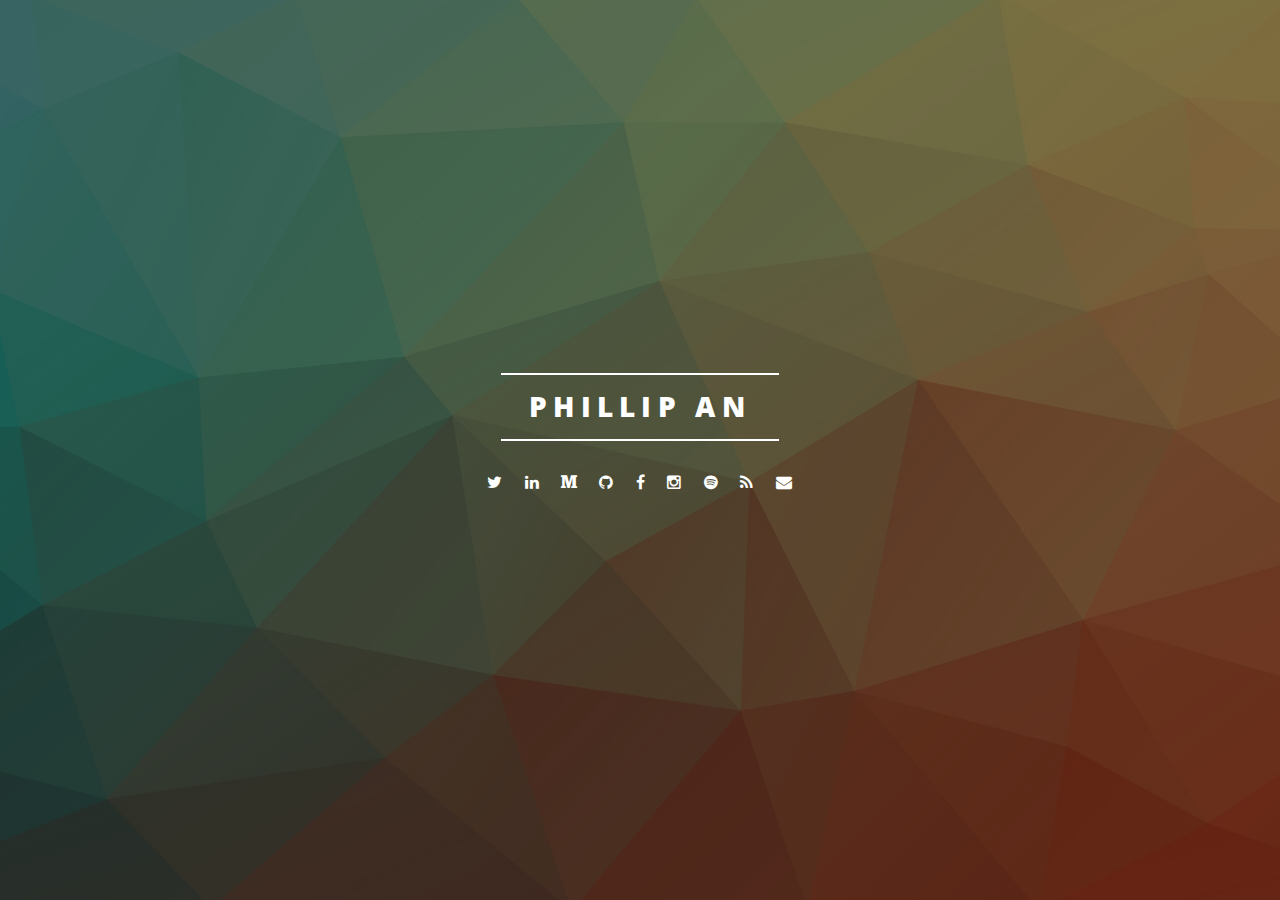
<file: index.html>
<!DOCTYPE HTML>
<html>
	<head>
		<!-- Global site tag (gtag.js) - Google Analytics -->
		<script async src="https://www.googletagmanager.com/gtag/js?id=UA-111283103-1"></script>
		<script>
		  window.dataLayer = window.dataLayer || [];
		  function gtag(){dataLayer.push(arguments);}
		  gtag('js', new Date());

		  gtag('config', 'UA-111283103-1');
		</script>
		<link rel="apple-touch-icon" sizes="180x180" href="/favicons/apple-touch-icon.png">
		<link rel="icon" type="image/png" sizes="32x32" href="/favicons/favicon-32x32.png">
		<link rel="icon" type="image/png" sizes="16x16" href="/favicons/favicon-16x16.png">
		<link rel="manifest" href="/favicons/manifest.json">
		<link rel="mask-icon" href="/favicons/safari-pinned-tab.svg" color="#5bbad5">
		<meta name="theme-color" content="#ffffff">
		<title>Phillip An</title>
		<meta charset="utf-8" />
		<meta name="viewport" content="width=device-width, initial-scale=1" />
		<!--[if lte IE 8]><script src="assets/js/ie/html5shiv.js"></script><![endif]-->
		<link rel="stylesheet" href="assets/css/main.css" />
		<!--[if lte IE 8]><link rel="stylesheet" href="assets/css/ie8.css" /><![endif]-->
		<!--[if lte IE 9]><link rel="stylesheet" href="assets/css/ie9.css" /><![endif]-->
	</head>
	<body class="landing">
		
		<!-- Page Wrapper -->
			<div id="page-wrapper">

				<!-- Header -->
					<header id="header" class="alt">
						<h1><a href="index.html"> Phillip An </a></h1>
					</header>

				<!-- Banner -->
						<section id="banner">
						<div class="inner">
							<h2>Phillip An</h2>
							<ul class="icons">
							<li><a href="https://twitter.com/phillipan2" target="_blank" class="icon fa-twitter"><span class="label">Twitter</span></a></li>
							<li><a href="https://www.linkedin.com/in/phillipan/" target="_blank" class="icon fa-linkedin"><span class="label">LinkedIn</span></a></li>
							<li><a href="https://medium.com/@phillipan" target="_blank" class="icon fa-medium"><span class="label">Medium</span></a></li>
							<li><a href="https://github.com/gan14" target="_blank" class="icon fa-github"><span class="label">Github</span></a></li>
							<li><a href="https://www.facebook.com/an.phillip" target="_blank" class="icon fa-facebook"><span class="label">Facebook</span></a></li>
							<li><a href="https://www.instagram.com/phillipan123/" target="_blank" class="icon fa-instagram"><span class="label">Instagram</span></a></li>
							<li><a href="https://open.spotify.com/user/129891189" target="_blank" class="icon fa-spotify"><span class="label">Spotify</span></a></li>
							<li><a href="https://medium.com/@phillipan" target="_blank" class="icon fa-rss"><span class="label">Blog</span></a></li>
							<li><a href="mailto:phillip@caltech.edu" target="_blank" class="icon fa-envelope"><span class="label">Email</span></a></li>
						</ul>
						</div>
						</section>

				<!-- Footer -->
					<!-- <footer id="footer">
						<ul class="copyright">
							<li>&copy; Phillip An 2016</li>
						</ul>
					</footer> -->
			

		<!-- Scripts -->
			<script src="assets/js/jquery.min.js"></script>
			<script src="assets/js/jquery.scrollex.min.js"></script>
			<script src="assets/js/jquery.scrolly.min.js"></script>
			<script src="assets/js/skel.min.js"></script>
			<script src="assets/js/util.js"></script>
			<!--[if lte IE 8]><script src="assets/js/ie/respond.min.js"></script><![endif]-->
			<script src="assets/js/main.js"></script>
			<script src="particles.js"></script>
			<script src="assets/js/app.js"></script>
			<script src="assets/js/lib/stats.js"></script>

	</body>
</html>
</file>
<file: assets/css/ie8.css>
/*
	Spectral by HTML5 UP
	html5up.net | @n33co
	Free for personal and commercial use under the CCA 3.0 license (html5up.net/license)
*/

/* Icon */

	.icon.major {
		border: none;
	}

		.icon.major:before {
			font-size: 3em;
		}

/* Form */

	label {
		color: #2E3842;
	}

	input[type="text"],
	input[type="password"],
	input[type="email"],
	select,
	textarea {
		border: solid 1px #dfdfdf;
	}

/* Button */

	input[type="submit"],
	input[type="reset"],
	input[type="button"],
	button,
	.button {
		border: solid 2px #dfdfdf;
	}

		input[type="submit"].special,
		input[type="reset"].special,
		input[type="button"].special,
		button.special,
		.button.special {
			border: 0 !important;
		}

/* Page Wrapper + Menu */

	#menu {
		display: none;
	}

	body.is-menu-visible #menu {
		display: block;
	}

/* Header */

	#header nav > ul > li > a.menuToggle:after {
		display: none;
	}

/* Banner + Wrapper (style4) */

	#banner,
	.wrapper.style4 {
		-ms-behavior: url("assets/js/ie/backgroundsize.min.htc");
	}

		#banner:before,
		.wrapper.style4:before {
			display: none;
		}

/* Banner */

	#banner .more {
		height: 4em;
	}

		#banner .more:after {
			display: none;
		}

/* Main */

	#main > header {
		-ms-behavior: url("assets/js/ie/backgroundsize.min.htc");
	}

		#main > header:before {
			display: none;
		}
</file>
<file: assets/css/ie9.css>
/*
	Spectral by HTML5 UP
	html5up.net | @n33co
	Free for personal and commercial use under the CCA 3.0 license (html5up.net/license)
*/

/* Spotlight */

	.spotlight {
		display: block;
	}

		.spotlight .image {
			display: inline-block;
			vertical-align: top;
		}

		.spotlight .content {
			padding: 4em 4em 2em 4em ;
			display: inline-block;
		}

		.spotlight:after {
			clear: both;
			content: '';
			display: block;
		}

/* Features */

	.features {
		display: block;
	}

		.features li {
			float: left;
		}

		.features:after {
			content: '';
			display: block;
			clear: both;
		}

/* Banner + Wrapper (style4) */

	#banner,
	.wrapper.style4 {
		background-image: url("../../images/banner.jpg");
		background-position: center center;
		background-repeat: no-repeat;
		background-size: cover;
		position: relative;
	}

		#banner:before,
		.wrapper.style4:before {
			background: #000000;
			content: '';
			height: 100%;
			left: 0;
			opacity: 0.5;
			position: absolute;
			top: 0;
			width: 100%;
		}

		#banner .inner,
		.wrapper.style4 .inner {
			position: relative;
			z-index: 1;
		}

/* Banner */

	#banner {
		padding: 14em 0 12em 0 ;
		height: auto;
	}

		#banner:after {
			display: none;
		}

/* CTA */

	#cta .inner header {
		float: left;
	}

	#cta .inner .actions {
		float: left;
	}

	#cta .inner:after {
		clear: both;
		content: '';
		display: block;
	}

/* Main */

	#main > header {
		background-image: url("../../images/banner.jpg");
		background-position: center center;
		background-repeat: no-repeat;
		background-size: cover;
		position: relative;
	}

		#main > header:before {
			background: #000000;
			content: '';
			height: 100%;
			left: 0;
			opacity: 0.5;
			position: absolute;
			top: 0;
			width: 100%;
		}

		#main > header > * {
			position: relative;
			z-index: 1;
		}
</file>
<file: assets/css/main.css>
@import url(font-awesome.min.css);
@import url("http://fonts.googleapis.com/css?family=Open+Sans:400,400italic,600,600italic,800,800italic");

/*
	Spectral by HTML5 UP
	html5up.net | @n33co
	Free for personal and commercial use under the CCA 3.0 license (html5up.net/license)
*/

/* Reset */

	html, body, div, span, applet, object, iframe, h1, h2, h3, h4, h5, h6, p, blockquote, pre, a, abbr, acronym, address, big, cite, code, del, dfn, em, img, ins, kbd, q, s, samp, small, strike, strong, sub, sup, tt, var, b, u, i, center, dl, dt, dd, ol, ul, li, fieldset, form, label, legend, table, caption, tbody, tfoot, thead, tr, th, td, article, aside, canvas, details, embed, figure, figcaption, footer, header, hgroup, menu, nav, output, ruby, section, summary, time, mark, audio, video {
		margin: 0;
		padding: 0;
		border: 0;
		font-size: 100%;
		font: inherit;
		vertical-align: baseline;
	}

	article, aside, details, figcaption, figure, footer, header, hgroup, menu, nav, section {
		display: block;
	}

	body {
		line-height: 1;
	}

	ol, ul {
		list-style: none;
	}

	blockquote, q {
		quotes: none;
	}

	blockquote:before, blockquote:after, q:before, q:after {
		content: '';
		content: none;
	}

	table {
		border-collapse: collapse;
		border-spacing: 0;
	}

	body {
		-webkit-text-size-adjust: none;
	}

/* Box Model */

	*, *:before, *:after {
		-moz-box-sizing: border-box;
		-webkit-box-sizing: border-box;
		box-sizing: border-box;
	}

/* Grid */

	.row {
		border-bottom: solid 1px transparent;
		-moz-box-sizing: border-box;
		-webkit-box-sizing: border-box;
		box-sizing: border-box;
	}

	.row > * {
		float: left;
		-moz-box-sizing: border-box;
		-webkit-box-sizing: border-box;
		box-sizing: border-box;
	}

	.row:after, .row:before {
		content: '';
		display: block;
		clear: both;
		height: 0;
	}

	.row.uniform > * > :first-child {
		margin-top: 0;
	}

	.row.uniform > * > :last-child {
		margin-bottom: 0;
	}

	.row.\30 \25 > * {
		padding: 0 0 0 0em;
	}

	.row.\30 \25 {
		margin: 0 0 -1px 0em;
	}

	.row.uniform.\30 \25 > * {
		padding: 0em 0 0 0em;
	}

	.row.uniform.\30 \25 {
		margin: 0em 0 -1px 0em;
	}

	.row > * {
		padding: 0 0 0 1.5em;
	}

	.row {
		margin: 0 0 -1px -1.5em;
	}

	.row.uniform > * {
		padding: 1.5em 0 0 1.5em;
	}

	.row.uniform {
		margin: -1.5em 0 -1px -1.5em;
	}

	.row.\32 00\25 > * {
		padding: 0 0 0 3em;
	}

	.row.\32 00\25 {
		margin: 0 0 -1px -3em;
	}

	.row.uniform.\32 00\25 > * {
		padding: 3em 0 0 3em;
	}

	.row.uniform.\32 00\25 {
		margin: -3em 0 -1px -3em;
	}

	.row.\31 50\25 > * {
		padding: 0 0 0 2.25em;
	}

	.row.\31 50\25 {
		margin: 0 0 -1px -2.25em;
	}

	.row.uniform.\31 50\25 > * {
		padding: 2.25em 0 0 2.25em;
	}

	.row.uniform.\31 50\25 {
		margin: -2.25em 0 -1px -2.25em;
	}

	.row.\35 0\25 > * {
		padding: 0 0 0 0.75em;
	}

	.row.\35 0\25 {
		margin: 0 0 -1px -0.75em;
	}

	.row.uniform.\35 0\25 > * {
		padding: 0.75em 0 0 0.75em;
	}

	.row.uniform.\35 0\25 {
		margin: -0.75em 0 -1px -0.75em;
	}

	.row.\32 5\25 > * {
		padding: 0 0 0 0.375em;
	}

	.row.\32 5\25 {
		margin: 0 0 -1px -0.375em;
	}

	.row.uniform.\32 5\25 > * {
		padding: 0.375em 0 0 0.375em;
	}

	.row.uniform.\32 5\25 {
		margin: -0.375em 0 -1px -0.375em;
	}

	.\31 2u, .\31 2u\24 {
		width: 100%;
		clear: none;
		margin-left: 0;
	}

	.\31 1u, .\31 1u\24 {
		width: 91.6666666667%;
		clear: none;
		margin-left: 0;
	}

	.\31 0u, .\31 0u\24 {
		width: 83.3333333333%;
		clear: none;
		margin-left: 0;
	}

	.\39 u, .\39 u\24 {
		width: 75%;
		clear: none;
		margin-left: 0;
	}

	.\38 u, .\38 u\24 {
		width: 66.6666666667%;
		clear: none;
		margin-left: 0;
	}

	.\37 u, .\37 u\24 {
		width: 58.3333333333%;
		clear: none;
		margin-left: 0;
	}

	.\36 u, .\36 u\24 {
		width: 50%;
		clear: none;
		margin-left: 0;
	}

	.\35 u, .\35 u\24 {
		width: 41.6666666667%;
		clear: none;
		margin-left: 0;
	}

	.\34 u, .\34 u\24 {
		width: 33.3333333333%;
		clear: none;
		margin-left: 0;
	}

	.\33 u, .\33 u\24 {
		width: 25%;
		clear: none;
		margin-left: 0;
	}

	.\32 u, .\32 u\24 {
		width: 16.6666666667%;
		clear: none;
		margin-left: 0;
	}

	.\31 u, .\31 u\24 {
		width: 8.3333333333%;
		clear: none;
		margin-left: 0;
	}

	.\31 2u\24 + *,
	.\31 1u\24 + *,
	.\31 0u\24 + *,
	.\39 u\24 + *,
	.\38 u\24 + *,
	.\37 u\24 + *,
	.\36 u\24 + *,
	.\35 u\24 + *,
	.\34 u\24 + *,
	.\33 u\24 + *,
	.\32 u\24 + *,
	.\31 u\24 + * {
		clear: left;
	}

	.\-11u {
		margin-left: 91.66667%;
	}

	.\-10u {
		margin-left: 83.33333%;
	}

	.\-9u {
		margin-left: 75%;
	}

	.\-8u {
		margin-left: 66.66667%;
	}

	.\-7u {
		margin-left: 58.33333%;
	}

	.\-6u {
		margin-left: 50%;
	}

	.\-5u {
		margin-left: 41.66667%;
	}

	.\-4u {
		margin-left: 33.33333%;
	}

	.\-3u {
		margin-left: 25%;
	}

	.\-2u {
		margin-left: 16.66667%;
	}

	.\-1u {
		margin-left: 8.33333%;
	}

	@media screen and (max-width: 1680px) {

		.row > * {
			padding: 0 0 0 1.5em;
		}

		.row {
			margin: 0 0 -1px -1.5em;
		}

		.row.uniform > * {
			padding: 1.5em 0 0 1.5em;
		}

		.row.uniform {
			margin: -1.5em 0 -1px -1.5em;
		}

		.row.\32 00\25 > * {
			padding: 0 0 0 3em;
		}

		.row.\32 00\25 {
			margin: 0 0 -1px -3em;
		}

		.row.uniform.\32 00\25 > * {
			padding: 3em 0 0 3em;
		}

		.row.uniform.\32 00\25 {
			margin: -3em 0 -1px -3em;
		}

		.row.\31 50\25 > * {
			padding: 0 0 0 2.25em;
		}

		.row.\31 50\25 {
			margin: 0 0 -1px -2.25em;
		}

		.row.uniform.\31 50\25 > * {
			padding: 2.25em 0 0 2.25em;
		}

		.row.uniform.\31 50\25 {
			margin: -2.25em 0 -1px -2.25em;
		}

		.row.\35 0\25 > * {
			padding: 0 0 0 0.75em;
		}

		.row.\35 0\25 {
			margin: 0 0 -1px -0.75em;
		}

		.row.uniform.\35 0\25 > * {
			padding: 0.75em 0 0 0.75em;
		}

		.row.uniform.\35 0\25 {
			margin: -0.75em 0 -1px -0.75em;
		}

		.row.\32 5\25 > * {
			padding: 0 0 0 0.375em;
		}

		.row.\32 5\25 {
			margin: 0 0 -1px -0.375em;
		}

		.row.uniform.\32 5\25 > * {
			padding: 0.375em 0 0 0.375em;
		}

		.row.uniform.\32 5\25 {
			margin: -0.375em 0 -1px -0.375em;
		}

		.\31 2u\28xlarge\29, .\31 2u\24\28xlarge\29 {
			width: 100%;
			clear: none;
			margin-left: 0;
		}

		.\31 1u\28xlarge\29, .\31 1u\24\28xlarge\29 {
			width: 91.6666666667%;
			clear: none;
			margin-left: 0;
		}

		.\31 0u\28xlarge\29, .\31 0u\24\28xlarge\29 {
			width: 83.3333333333%;
			clear: none;
			margin-left: 0;
		}

		.\39 u\28xlarge\29, .\39 u\24\28xlarge\29 {
			width: 75%;
			clear: none;
			margin-left: 0;
		}

		.\38 u\28xlarge\29, .\38 u\24\28xlarge\29 {
			width: 66.6666666667%;
			clear: none;
			margin-left: 0;
		}

		.\37 u\28xlarge\29, .\37 u\24\28xlarge\29 {
			width: 58.3333333333%;
			clear: none;
			margin-left: 0;
		}

		.\36 u\28xlarge\29, .\36 u\24\28xlarge\29 {
			width: 50%;
			clear: none;
			margin-left: 0;
		}

		.\35 u\28xlarge\29, .\35 u\24\28xlarge\29 {
			width: 41.6666666667%;
			clear: none;
			margin-left: 0;
		}

		.\34 u\28xlarge\29, .\34 u\24\28xlarge\29 {
			width: 33.3333333333%;
			clear: none;
			margin-left: 0;
		}

		.\33 u\28xlarge\29, .\33 u\24\28xlarge\29 {
			width: 25%;
			clear: none;
			margin-left: 0;
		}

		.\32 u\28xlarge\29, .\32 u\24\28xlarge\29 {
			width: 16.6666666667%;
			clear: none;
			margin-left: 0;
		}

		.\31 u\28xlarge\29, .\31 u\24\28xlarge\29 {
			width: 8.3333333333%;
			clear: none;
			margin-left: 0;
		}

		.\31 2u\24\28xlarge\29 + *,
		.\31 1u\24\28xlarge\29 + *,
		.\31 0u\24\28xlarge\29 + *,
		.\39 u\24\28xlarge\29 + *,
		.\38 u\24\28xlarge\29 + *,
		.\37 u\24\28xlarge\29 + *,
		.\36 u\24\28xlarge\29 + *,
		.\35 u\24\28xlarge\29 + *,
		.\34 u\24\28xlarge\29 + *,
		.\33 u\24\28xlarge\29 + *,
		.\32 u\24\28xlarge\29 + *,
		.\31 u\24\28xlarge\29 + * {
			clear: left;
		}

		.\-11u\28xlarge\29 {
			margin-left: 91.66667%;
		}

		.\-10u\28xlarge\29 {
			margin-left: 83.33333%;
		}

		.\-9u\28xlarge\29 {
			margin-left: 75%;
		}

		.\-8u\28xlarge\29 {
			margin-left: 66.66667%;
		}

		.\-7u\28xlarge\29 {
			margin-left: 58.33333%;
		}

		.\-6u\28xlarge\29 {
			margin-left: 50%;
		}

		.\-5u\28xlarge\29 {
			margin-left: 41.66667%;
		}

		.\-4u\28xlarge\29 {
			margin-left: 33.33333%;
		}

		.\-3u\28xlarge\29 {
			margin-left: 25%;
		}

		.\-2u\28xlarge\29 {
			margin-left: 16.66667%;
		}

		.\-1u\28xlarge\29 {
			margin-left: 8.33333%;
		}

	}

	@media screen and (max-width: 1280px) {

		.row > * {
			padding: 0 0 0 1.5em;
		}

		.row {
			margin: 0 0 -1px -1.5em;
		}

		.row.uniform > * {
			padding: 1.5em 0 0 1.5em;
		}

		.row.uniform {
			margin: -1.5em 0 -1px -1.5em;
		}

		.row.\32 00\25 > * {
			padding: 0 0 0 3em;
		}

		.row.\32 00\25 {
			margin: 0 0 -1px -3em;
		}

		.row.uniform.\32 00\25 > * {
			padding: 3em 0 0 3em;
		}

		.row.uniform.\32 00\25 {
			margin: -3em 0 -1px -3em;
		}

		.row.\31 50\25 > * {
			padding: 0 0 0 2.25em;
		}

		.row.\31 50\25 {
			margin: 0 0 -1px -2.25em;
		}

		.row.uniform.\31 50\25 > * {
			padding: 2.25em 0 0 2.25em;
		}

		.row.uniform.\31 50\25 {
			margin: -2.25em 0 -1px -2.25em;
		}

		.row.\35 0\25 > * {
			padding: 0 0 0 0.75em;
		}

		.row.\35 0\25 {
			margin: 0 0 -1px -0.75em;
		}

		.row.uniform.\35 0\25 > * {
			padding: 0.75em 0 0 0.75em;
		}

		.row.uniform.\35 0\25 {
			margin: -0.75em 0 -1px -0.75em;
		}

		.row.\32 5\25 > * {
			padding: 0 0 0 0.375em;
		}

		.row.\32 5\25 {
			margin: 0 0 -1px -0.375em;
		}

		.row.uniform.\32 5\25 > * {
			padding: 0.375em 0 0 0.375em;
		}

		.row.uniform.\32 5\25 {
			margin: -0.375em 0 -1px -0.375em;
		}

		.\31 2u\28large\29, .\31 2u\24\28large\29 {
			width: 100%;
			clear: none;
			margin-left: 0;
		}

		.\31 1u\28large\29, .\31 1u\24\28large\29 {
			width: 91.6666666667%;
			clear: none;
			margin-left: 0;
		}

		.\31 0u\28large\29, .\31 0u\24\28large\29 {
			width: 83.3333333333%;
			clear: none;
			margin-left: 0;
		}

		.\39 u\28large\29, .\39 u\24\28large\29 {
			width: 75%;
			clear: none;
			margin-left: 0;
		}

		.\38 u\28large\29, .\38 u\24\28large\29 {
			width: 66.6666666667%;
			clear: none;
			margin-left: 0;
		}

		.\37 u\28large\29, .\37 u\24\28large\29 {
			width: 58.3333333333%;
			clear: none;
			margin-left: 0;
		}

		.\36 u\28large\29, .\36 u\24\28large\29 {
			width: 50%;
			clear: none;
			margin-left: 0;
		}

		.\35 u\28large\29, .\35 u\24\28large\29 {
			width: 41.6666666667%;
			clear: none;
			margin-left: 0;
		}

		.\34 u\28large\29, .\34 u\24\28large\29 {
			width: 33.3333333333%;
			clear: none;
			margin-left: 0;
		}

		.\33 u\28large\29, .\33 u\24\28large\29 {
			width: 25%;
			clear: none;
			margin-left: 0;
		}

		.\32 u\28large\29, .\32 u\24\28large\29 {
			width: 16.6666666667%;
			clear: none;
			margin-left: 0;
		}

		.\31 u\28large\29, .\31 u\24\28large\29 {
			width: 8.3333333333%;
			clear: none;
			margin-left: 0;
		}

		.\31 2u\24\28large\29 + *,
		.\31 1u\24\28large\29 + *,
		.\31 0u\24\28large\29 + *,
		.\39 u\24\28large\29 + *,
		.\38 u\24\28large\29 + *,
		.\37 u\24\28large\29 + *,
		.\36 u\24\28large\29 + *,
		.\35 u\24\28large\29 + *,
		.\34 u\24\28large\29 + *,
		.\33 u\24\28large\29 + *,
		.\32 u\24\28large\29 + *,
		.\31 u\24\28large\29 + * {
			clear: left;
		}

		.\-11u\28large\29 {
			margin-left: 91.66667%;
		}

		.\-10u\28large\29 {
			margin-left: 83.33333%;
		}

		.\-9u\28large\29 {
			margin-left: 75%;
		}

		.\-8u\28large\29 {
			margin-left: 66.66667%;
		}

		.\-7u\28large\29 {
			margin-left: 58.33333%;
		}

		.\-6u\28large\29 {
			margin-left: 50%;
		}

		.\-5u\28large\29 {
			margin-left: 41.66667%;
		}

		.\-4u\28large\29 {
			margin-left: 33.33333%;
		}

		.\-3u\28large\29 {
			margin-left: 25%;
		}

		.\-2u\28large\29 {
			margin-left: 16.66667%;
		}

		.\-1u\28large\29 {
			margin-left: 8.33333%;
		}

	}

	@media screen and (max-width: 980px) {

		.row > * {
			padding: 0 0 0 1.5em;
		}

		.row {
			margin: 0 0 -1px -1.5em;
		}

		.row.uniform > * {
			padding: 1.5em 0 0 1.5em;
		}

		.row.uniform {
			margin: -1.5em 0 -1px -1.5em;
		}

		.row.\32 00\25 > * {
			padding: 0 0 0 3em;
		}

		.row.\32 00\25 {
			margin: 0 0 -1px -3em;
		}

		.row.uniform.\32 00\25 > * {
			padding: 3em 0 0 3em;
		}

		.row.uniform.\32 00\25 {
			margin: -3em 0 -1px -3em;
		}

		.row.\31 50\25 > * {
			padding: 0 0 0 2.25em;
		}

		.row.\31 50\25 {
			margin: 0 0 -1px -2.25em;
		}

		.row.uniform.\31 50\25 > * {
			padding: 2.25em 0 0 2.25em;
		}

		.row.uniform.\31 50\25 {
			margin: -2.25em 0 -1px -2.25em;
		}

		.row.\35 0\25 > * {
			padding: 0 0 0 0.75em;
		}

		.row.\35 0\25 {
			margin: 0 0 -1px -0.75em;
		}

		.row.uniform.\35 0\25 > * {
			padding: 0.75em 0 0 0.75em;
		}

		.row.uniform.\35 0\25 {
			margin: -0.75em 0 -1px -0.75em;
		}

		.row.\32 5\25 > * {
			padding: 0 0 0 0.375em;
		}

		.row.\32 5\25 {
			margin: 0 0 -1px -0.375em;
		}

		.row.uniform.\32 5\25 > * {
			padding: 0.375em 0 0 0.375em;
		}

		.row.uniform.\32 5\25 {
			margin: -0.375em 0 -1px -0.375em;
		}

		.\31 2u\28medium\29, .\31 2u\24\28medium\29 {
			width: 100%;
			clear: none;
			margin-left: 0;
		}

		.\31 1u\28medium\29, .\31 1u\24\28medium\29 {
			width: 91.6666666667%;
			clear: none;
			margin-left: 0;
		}

		.\31 0u\28medium\29, .\31 0u\24\28medium\29 {
			width: 83.3333333333%;
			clear: none;
			margin-left: 0;
		}

		.\39 u\28medium\29, .\39 u\24\28medium\29 {
			width: 75%;
			clear: none;
			margin-left: 0;
		}

		.\38 u\28medium\29, .\38 u\24\28medium\29 {
			width: 66.6666666667%;
			clear: none;
			margin-left: 0;
		}

		.\37 u\28medium\29, .\37 u\24\28medium\29 {
			width: 58.3333333333%;
			clear: none;
			margin-left: 0;
		}

		.\36 u\28medium\29, .\36 u\24\28medium\29 {
			width: 50%;
			clear: none;
			margin-left: 0;
		}

		.\35 u\28medium\29, .\35 u\24\28medium\29 {
			width: 41.6666666667%;
			clear: none;
			margin-left: 0;
		}

		.\34 u\28medium\29, .\34 u\24\28medium\29 {
			width: 33.3333333333%;
			clear: none;
			margin-left: 0;
		}

		.\33 u\28medium\29, .\33 u\24\28medium\29 {
			width: 25%;
			clear: none;
			margin-left: 0;
		}

		.\32 u\28medium\29, .\32 u\24\28medium\29 {
			width: 16.6666666667%;
			clear: none;
			margin-left: 0;
		}

		.\31 u\28medium\29, .\31 u\24\28medium\29 {
			width: 8.3333333333%;
			clear: none;
			margin-left: 0;
		}

		.\31 2u\24\28medium\29 + *,
		.\31 1u\24\28medium\29 + *,
		.\31 0u\24\28medium\29 + *,
		.\39 u\24\28medium\29 + *,
		.\38 u\24\28medium\29 + *,
		.\37 u\24\28medium\29 + *,
		.\36 u\24\28medium\29 + *,
		.\35 u\24\28medium\29 + *,
		.\34 u\24\28medium\29 + *,
		.\33 u\24\28medium\29 + *,
		.\32 u\24\28medium\29 + *,
		.\31 u\24\28medium\29 + * {
			clear: left;
		}

		.\-11u\28medium\29 {
			margin-left: 91.66667%;
		}

		.\-10u\28medium\29 {
			margin-left: 83.33333%;
		}

		.\-9u\28medium\29 {
			margin-left: 75%;
		}

		.\-8u\28medium\29 {
			margin-left: 66.66667%;
		}

		.\-7u\28medium\29 {
			margin-left: 58.33333%;
		}

		.\-6u\28medium\29 {
			margin-left: 50%;
		}

		.\-5u\28medium\29 {
			margin-left: 41.66667%;
		}

		.\-4u\28medium\29 {
			margin-left: 33.33333%;
		}

		.\-3u\28medium\29 {
			margin-left: 25%;
		}

		.\-2u\28medium\29 {
			margin-left: 16.66667%;
		}

		.\-1u\28medium\29 {
			margin-left: 8.33333%;
		}

	}

	@media screen and (max-width: 736px) {

		.row > * {
			padding: 0 0 0 1.5em;
		}

		.row {
			margin: 0 0 -1px -1.5em;
		}

		.row.uniform > * {
			padding: 1.5em 0 0 1.5em;
		}

		.row.uniform {
			margin: -1.5em 0 -1px -1.5em;
		}

		.row.\32 00\25 > * {
			padding: 0 0 0 3em;
		}

		.row.\32 00\25 {
			margin: 0 0 -1px -3em;
		}

		.row.uniform.\32 00\25 > * {
			padding: 3em 0 0 3em;
		}

		.row.uniform.\32 00\25 {
			margin: -3em 0 -1px -3em;
		}

		.row.\31 50\25 > * {
			padding: 0 0 0 2.25em;
		}

		.row.\31 50\25 {
			margin: 0 0 -1px -2.25em;
		}

		.row.uniform.\31 50\25 > * {
			padding: 2.25em 0 0 2.25em;
		}

		.row.uniform.\31 50\25 {
			margin: -2.25em 0 -1px -2.25em;
		}

		.row.\35 0\25 > * {
			padding: 0 0 0 0.75em;
		}

		.row.\35 0\25 {
			margin: 0 0 -1px -0.75em;
		}

		.row.uniform.\35 0\25 > * {
			padding: 0.75em 0 0 0.75em;
		}

		.row.uniform.\35 0\25 {
			margin: -0.75em 0 -1px -0.75em;
		}

		.row.\32 5\25 > * {
			padding: 0 0 0 0.375em;
		}

		.row.\32 5\25 {
			margin: 0 0 -1px -0.375em;
		}

		.row.uniform.\32 5\25 > * {
			padding: 0.375em 0 0 0.375em;
		}

		.row.uniform.\32 5\25 {
			margin: -0.375em 0 -1px -0.375em;
		}

		.\31 2u\28small\29, .\31 2u\24\28small\29 {
			width: 100%;
			clear: none;
			margin-left: 0;
		}

		.\31 1u\28small\29, .\31 1u\24\28small\29 {
			width: 91.6666666667%;
			clear: none;
			margin-left: 0;
		}

		.\31 0u\28small\29, .\31 0u\24\28small\29 {
			width: 83.3333333333%;
			clear: none;
			margin-left: 0;
		}

		.\39 u\28small\29, .\39 u\24\28small\29 {
			width: 75%;
			clear: none;
			margin-left: 0;
		}

		.\38 u\28small\29, .\38 u\24\28small\29 {
			width: 66.6666666667%;
			clear: none;
			margin-left: 0;
		}

		.\37 u\28small\29, .\37 u\24\28small\29 {
			width: 58.3333333333%;
			clear: none;
			margin-left: 0;
		}

		.\36 u\28small\29, .\36 u\24\28small\29 {
			width: 50%;
			clear: none;
			margin-left: 0;
		}

		.\35 u\28small\29, .\35 u\24\28small\29 {
			width: 41.6666666667%;
			clear: none;
			margin-left: 0;
		}

		.\34 u\28small\29, .\34 u\24\28small\29 {
			width: 33.3333333333%;
			clear: none;
			margin-left: 0;
		}

		.\33 u\28small\29, .\33 u\24\28small\29 {
			width: 25%;
			clear: none;
			margin-left: 0;
		}

		.\32 u\28small\29, .\32 u\24\28small\29 {
			width: 16.6666666667%;
			clear: none;
			margin-left: 0;
		}

		.\31 u\28small\29, .\31 u\24\28small\29 {
			width: 8.3333333333%;
			clear: none;
			margin-left: 0;
		}

		.\31 2u\24\28small\29 + *,
		.\31 1u\24\28small\29 + *,
		.\31 0u\24\28small\29 + *,
		.\39 u\24\28small\29 + *,
		.\38 u\24\28small\29 + *,
		.\37 u\24\28small\29 + *,
		.\36 u\24\28small\29 + *,
		.\35 u\24\28small\29 + *,
		.\34 u\24\28small\29 + *,
		.\33 u\24\28small\29 + *,
		.\32 u\24\28small\29 + *,
		.\31 u\24\28small\29 + * {
			clear: left;
		}

		.\-11u\28small\29 {
			margin-left: 91.66667%;
		}

		.\-10u\28small\29 {
			margin-left: 83.33333%;
		}

		.\-9u\28small\29 {
			margin-left: 75%;
		}

		.\-8u\28small\29 {
			margin-left: 66.66667%;
		}

		.\-7u\28small\29 {
			margin-left: 58.33333%;
		}

		.\-6u\28small\29 {
			margin-left: 50%;
		}

		.\-5u\28small\29 {
			margin-left: 41.66667%;
		}

		.\-4u\28small\29 {
			margin-left: 33.33333%;
		}

		.\-3u\28small\29 {
			margin-left: 25%;
		}

		.\-2u\28small\29 {
			margin-left: 16.66667%;
		}

		.\-1u\28small\29 {
			margin-left: 8.33333%;
		}

	}

	@media screen and (max-width: 480px) {

		.row > * {
			padding: 0 0 0 1.5em;
		}

		.row {
			margin: 0 0 -1px -1.5em;
		}

		.row.uniform > * {
			padding: 1.5em 0 0 1.5em;
		}

		.row.uniform {
			margin: -1.5em 0 -1px -1.5em;
		}

		.row.\32 00\25 > * {
			padding: 0 0 0 3em;
		}

		.row.\32 00\25 {
			margin: 0 0 -1px -3em;
		}

		.row.uniform.\32 00\25 > * {
			padding: 3em 0 0 3em;
		}

		.row.uniform.\32 00\25 {
			margin: -3em 0 -1px -3em;
		}

		.row.\31 50\25 > * {
			padding: 0 0 0 2.25em;
		}

		.row.\31 50\25 {
			margin: 0 0 -1px -2.25em;
		}

		.row.uniform.\31 50\25 > * {
			padding: 2.25em 0 0 2.25em;
		}

		.row.uniform.\31 50\25 {
			margin: -2.25em 0 -1px -2.25em;
		}

		.row.\35 0\25 > * {
			padding: 0 0 0 0.75em;
		}

		.row.\35 0\25 {
			margin: 0 0 -1px -0.75em;
		}

		.row.uniform.\35 0\25 > * {
			padding: 0.75em 0 0 0.75em;
		}

		.row.uniform.\35 0\25 {
			margin: -0.75em 0 -1px -0.75em;
		}

		.row.\32 5\25 > * {
			padding: 0 0 0 0.375em;
		}

		.row.\32 5\25 {
			margin: 0 0 -1px -0.375em;
		}

		.row.uniform.\32 5\25 > * {
			padding: 0.375em 0 0 0.375em;
		}

		.row.uniform.\32 5\25 {
			margin: -0.375em 0 -1px -0.375em;
		}

		.\31 2u\28xsmall\29, .\31 2u\24\28xsmall\29 {
			width: 100%;
			clear: none;
			margin-left: 0;
		}

		.\31 1u\28xsmall\29, .\31 1u\24\28xsmall\29 {
			width: 91.6666666667%;
			clear: none;
			margin-left: 0;
		}

		.\31 0u\28xsmall\29, .\31 0u\24\28xsmall\29 {
			width: 83.3333333333%;
			clear: none;
			margin-left: 0;
		}

		.\39 u\28xsmall\29, .\39 u\24\28xsmall\29 {
			width: 75%;
			clear: none;
			margin-left: 0;
		}

		.\38 u\28xsmall\29, .\38 u\24\28xsmall\29 {
			width: 66.6666666667%;
			clear: none;
			margin-left: 0;
		}

		.\37 u\28xsmall\29, .\37 u\24\28xsmall\29 {
			width: 58.3333333333%;
			clear: none;
			margin-left: 0;
		}

		.\36 u\28xsmall\29, .\36 u\24\28xsmall\29 {
			width: 50%;
			clear: none;
			margin-left: 0;
		}

		.\35 u\28xsmall\29, .\35 u\24\28xsmall\29 {
			width: 41.6666666667%;
			clear: none;
			margin-left: 0;
		}

		.\34 u\28xsmall\29, .\34 u\24\28xsmall\29 {
			width: 33.3333333333%;
			clear: none;
			margin-left: 0;
		}

		.\33 u\28xsmall\29, .\33 u\24\28xsmall\29 {
			width: 25%;
			clear: none;
			margin-left: 0;
		}

		.\32 u\28xsmall\29, .\32 u\24\28xsmall\29 {
			width: 16.6666666667%;
			clear: none;
			margin-left: 0;
		}

		.\31 u\28xsmall\29, .\31 u\24\28xsmall\29 {
			width: 8.3333333333%;
			clear: none;
			margin-left: 0;
		}

		.\31 2u\24\28xsmall\29 + *,
		.\31 1u\24\28xsmall\29 + *,
		.\31 0u\24\28xsmall\29 + *,
		.\39 u\24\28xsmall\29 + *,
		.\38 u\24\28xsmall\29 + *,
		.\37 u\24\28xsmall\29 + *,
		.\36 u\24\28xsmall\29 + *,
		.\35 u\24\28xsmall\29 + *,
		.\34 u\24\28xsmall\29 + *,
		.\33 u\24\28xsmall\29 + *,
		.\32 u\24\28xsmall\29 + *,
		.\31 u\24\28xsmall\29 + * {
			clear: left;
		}

		.\-11u\28xsmall\29 {
			margin-left: 91.66667%;
		}

		.\-10u\28xsmall\29 {
			margin-left: 83.33333%;
		}

		.\-9u\28xsmall\29 {
			margin-left: 75%;
		}

		.\-8u\28xsmall\29 {
			margin-left: 66.66667%;
		}

		.\-7u\28xsmall\29 {
			margin-left: 58.33333%;
		}

		.\-6u\28xsmall\29 {
			margin-left: 50%;
		}

		.\-5u\28xsmall\29 {
			margin-left: 41.66667%;
		}

		.\-4u\28xsmall\29 {
			margin-left: 33.33333%;
		}

		.\-3u\28xsmall\29 {
			margin-left: 25%;
		}

		.\-2u\28xsmall\29 {
			margin-left: 16.66667%;
		}

		.\-1u\28xsmall\29 {
			margin-left: 8.33333%;
		}

	}

/* Basic */

	@-ms-viewport {
		width: device-width;
	}

	body {
		background: #2e3842;
	}

		body.is-loading *, body.is-loading *:before, body.is-loading *:after {
			-moz-animation: none !important;
			-webkit-animation: none !important;
			-ms-animation: none !important;
			animation: none !important;
			-moz-transition: none !important;
			-webkit-transition: none !important;
			-ms-transition: none !important;
			transition: none !important;
		}

	body, input, select, textarea {
		color: #fff;
		font-family: "Open Sans", Helvetica, sans-serif;
		font-size: 15pt;
		font-weight: 400;
		letter-spacing: 0.075em;
		line-height: 1.65em;
	}

		@media screen and (max-width: 1680px) {

			body, input, select, textarea {
				font-size: 13pt;
			}

		}

		@media screen and (max-width: 1280px) {

			body, input, select, textarea {
				font-size: 12pt;
			}

		}

		@media screen and (max-width: 736px) {

			body, input, select, textarea {
				font-size: 11pt;
				letter-spacing: 0.0375em;
			}

		}

	a {
		-moz-transition: color 0.2s ease, border-bottom-color 0.2s ease;
		-webkit-transition: color 0.2s ease, border-bottom-color 0.2s ease;
		-ms-transition: color 0.2s ease, border-bottom-color 0.2s ease;
		transition: color 0.2s ease, border-bottom-color 0.2s ease;
		border-bottom: dotted 1px;
		color: inherit;
		text-decoration: none;
	}

		a:hover {
			border-bottom-color: transparent;
		}

	strong, b {
		color: #fff;
		font-weight: 600;
	}

	em, i {
		font-style: italic;
	}

	p {
		margin: 0 0 2em 0;
	}

	h1, h2, h3, h4, h5, h6 {
		color: #fff;
		font-weight: 800;
		letter-spacing: 0.225em;
		line-height: 1em;
		margin: 0 0 1em 0;
		text-transform: uppercase;
	}

		h1 a, h2 a, h3 a, h4 a, h5 a, h6 a {
			color: inherit;
			text-decoration: none;
		}

	h2 {
		font-size: 1.35em;
		line-height: 1.75em;
	}

		@media screen and (max-width: 736px) {

			h2 {
				font-size: 1.1em;
				line-height: 1.65em;
			}

		}

	h3 {
		font-size: 1.15em;
		line-height: 1.75em;
	}

		@media screen and (max-width: 736px) {

			h3 {
				font-size: 1em;
				line-height: 1.65em;
			}

		}

	h4 {
		font-size: 1em;
		line-height: 1.5em;
	}

	h5 {
		font-size: 0.8em;
		line-height: 1.5em;
	}

	h6 {
		font-size: 0.7em;
		line-height: 1.5em;
	}

	sub {
		font-size: 0.8em;
		position: relative;
		top: 0.5em;
	}

	sup {
		font-size: 0.8em;
		position: relative;
		top: -0.5em;
	}

	hr {
		border: 0;
		border-bottom: solid 2px #fff;
		margin: 3em 0;
	}

		hr.major {
			margin: 4.5em 0;
		}

	blockquote {
		border-left: solid 4px #fff;
		font-style: italic;
		margin: 0 0 2em 0;
		padding: 0.5em 0 0.5em 2em;
	}

	code {
		background: rgba(144, 144, 144, 0.25);
		border-radius: 3px;
		font-family: "Courier New", monospace;
		font-size: 0.9em;
		letter-spacing: 0;
		margin: 0 0.25em;
		padding: 0.25em 0.65em;
	}

	pre {
		-webkit-overflow-scrolling: touch;
		font-family: "Courier New", monospace;
		font-size: 0.9em;
		margin: 0 0 2em 0;
	}

		pre code {
			display: block;
			line-height: 1.75em;
			padding: 1em 1.5em;
			overflow-x: auto;
		}

	.align-left {
		text-align: left;
	}

	.align-center {
		text-align: center;
	}

	.align-right {
		text-align: right;
	}

/* Section/Article */

	section.special, article.special {
		text-align: center;
	}

	header p {
		color: rgba(255, 255, 255, 0.5);
		position: relative;
		top: -0.25em;
	}

	header h3 + p {
		font-size: 1.1em;
	}

	header h4 + p,
	header h5 + p,
	header h6 + p {
		font-size: 0.9em;
	}

	header.major {
		margin: 0 0 3.5em 0;
	}

		header.major h2, header.major h3, header.major h4, header.major h5, header.major h6 {
			border-bottom: solid 2px #fff;
			display: inline-block;
			padding-bottom: 1em;
			position: relative;
		}

			header.major h2:after, header.major h3:after, header.major h4:after, header.major h5:after, header.major h6:after {
				content: '';
				display: block;
				height: 1px;
			}

		header.major p {
			color: #fff;
			top: 0;
		}

		@media screen and (max-width: 736px) {

			header.major {
				margin: 0 0 2em 0;
			}

		}

	@media screen and (max-width: 980px) {

		header br {
			display: none;
		}

	}

/* Form */

	form {
		margin: 0 0 2em 0;
	}

	label {
		color: #fff;
		display: block;
		font-size: 0.9em;
		font-weight: 600;
		margin: 0 0 1em 0;
	}

	input[type="text"],
	input[type="password"],
	input[type="email"],
	select,
	textarea {
		-moz-appearance: none;
		-webkit-appearance: none;
		-ms-appearance: none;
		appearance: none;
		background: rgba(144, 144, 144, 0.25);
		border-radius: 3px;
		border: none;
		color: inherit;
		display: block;
		outline: 0;
		padding: 0 1em;
		text-decoration: none;
		width: 100%;
	}

		input[type="text"]:invalid,
		input[type="password"]:invalid,
		input[type="email"]:invalid,
		select:invalid,
		textarea:invalid {
			box-shadow: none;
		}

		input[type="text"]:focus,
		input[type="password"]:focus,
		input[type="email"]:focus,
		select:focus,
		textarea:focus {
			box-shadow: 0 0 0 2px #21b2a6;
		}

	.select-wrapper {
		text-decoration: none;
		display: block;
		position: relative;
	}

		.select-wrapper:before {
			-moz-osx-font-smoothing: grayscale;
			-webkit-font-smoothing: antialiased;
			font-family: FontAwesome;
			font-style: normal;
			font-weight: normal;
			text-transform: none !important;
		}

		.select-wrapper:before {
			-moz-pointer-events: none;
			-webkit-pointer-events: none;
			-ms-pointer-events: none;
			pointer-events: none;
			color: #fff;
			content: '\f078';
			display: block;
			height: 2.75em;
			line-height: 2.75em;
			position: absolute;
			right: 0;
			text-align: center;
			top: 0;
			width: 2.75em;
		}

		.select-wrapper select::-ms-expand {
			display: none;
		}

	input[type="text"],
	input[type="password"],
	input[type="email"],
	select {
		height: 2.75em;
	}

	textarea {
		padding: 0.75em 1em;
	}

	input[type="checkbox"],
	input[type="radio"] {
		-moz-appearance: none;
		-webkit-appearance: none;
		-ms-appearance: none;
		appearance: none;
		display: block;
		float: left;
		margin-right: -2em;
		opacity: 0;
		width: 1em;
		z-index: -1;
	}

		input[type="checkbox"] + label,
		input[type="radio"] + label {
			text-decoration: none;
			color: #fff;
			cursor: pointer;
			display: inline-block;
			font-size: 1em;
			font-weight: 400;
			padding-left: 2.4em;
			padding-right: 0.75em;
			position: relative;
		}

			input[type="checkbox"] + label:before,
			input[type="radio"] + label:before {
				-moz-osx-font-smoothing: grayscale;
				-webkit-font-smoothing: antialiased;
				font-family: FontAwesome;
				font-style: normal;
				font-weight: normal;
				text-transform: none !important;
			}

			input[type="checkbox"] + label:before,
			input[type="radio"] + label:before {
				background: rgba(144, 144, 144, 0.25);
				border-radius: 3px;
				content: '';
				display: inline-block;
				height: 1.65em;
				left: 0;
				line-height: 1.58125em;
				position: absolute;
				text-align: center;
				top: 0;
				width: 1.65em;
			}

		input[type="checkbox"]:checked + label:before,
		input[type="radio"]:checked + label:before {
			background: #2e3842;
			color: #fff;
			content: '\f00c';
		}

		input[type="checkbox"]:focus + label:before,
		input[type="radio"]:focus + label:before {
			box-shadow: 0 0 0 2px #21b2a6;
		}

	input[type="checkbox"] + label:before {
		border-radius: 3px;
	}

	input[type="radio"] + label:before {
		border-radius: 100%;
	}

	::-webkit-input-placeholder {
		color: rgba(255, 255, 255, 0.5) !important;
		opacity: 1.0;
	}

	:-moz-placeholder {
		color: rgba(255, 255, 255, 0.5) !important;
		opacity: 1.0;
	}

	::-moz-placeholder {
		color: rgba(255, 255, 255, 0.5) !important;
		opacity: 1.0;
	}

	:-ms-input-placeholder {
		color: rgba(255, 255, 255, 0.5) !important;
		opacity: 1.0;
	}

	.formerize-placeholder {
		color: rgba(255, 255, 255, 0.5) !important;
		opacity: 1.0;
	}

/* Box */

	.box {
		border-radius: 3px;
		border: solid 2px #fff;
		margin-bottom: 2em;
		padding: 1.5em;
	}

		.box > :last-child,
		.box > :last-child > :last-child,
		.box > :last-child > :last-child > :last-child {
			margin-bottom: 0;
		}

		.box.alt {
			border: 0;
			border-radius: 0;
			padding: 0;
		}

/* Icon */

	.icon {
		text-decoration: none;
		border-bottom: none;
		position: relative;
	}

		.icon:before {
			-moz-osx-font-smoothing: grayscale;
			-webkit-font-smoothing: antialiased;
			font-family: FontAwesome;
			font-style: normal;
			font-weight: normal;
			text-transform: none !important;
		}

		.icon > .label {
			display: none;
		}

		.icon.major {
			-moz-transform: rotate(-45deg);
			-webkit-transform: rotate(-45deg);
			-ms-transform: rotate(-45deg);
			transform: rotate(-45deg);
			border-radius: 3px;
			border: solid 2px #fff;
			display: inline-block;
			font-size: 1.35em;
			height: calc(3em + 2px);
			line-height: 3em;
			text-align: center;
			width: calc(3em + 2px);
		}

			.icon.major:before {
				-moz-transform: rotate(45deg);
				-webkit-transform: rotate(45deg);
				-ms-transform: rotate(45deg);
				transform: rotate(45deg);
				display: inline-block;
				font-size: 1.5em;
			}

			@media screen and (max-width: 736px) {

				.icon.major {
					font-size: 1em;
				}

			}

		.icon.style1 {
			color: #00ffcc;
		}

		.icon.style2 {
			color: #00f0ff;
		}

		.icon.style3 {
			color: #76ddff;
		}

/* Image */

	.image {
		border-radius: 3px;
		border: 0;
		display: inline-block;
		position: relative;
	}

		.image img {
			border-radius: 3px;
			display: block;
		}

		.image.left {
			float: left;
			margin: 0 2em 2em 0;
			top: 0.25em;
		}

		.image.right {
			float: right;
			margin: 0 0 2em 2em;
			top: 0.25em;
		}

		.image.left, .image.right {
			max-width: 40%;
		}

			.image.left img, .image.right img {
				width: 100%;
			}

		.image.fit {
			display: block;
			margin: 0 0 2em 0;
			width: 100%;
		}

			.image.fit img {
				width: 100%;
			}

/* List */

	ol {
		list-style: decimal;
		margin: 0 0 2em 0;
		padding-left: 1.25em;
	}

		ol li {
			padding-left: 0.25em;
		}

	ul {
		list-style: disc;
		margin: 0 0 2em 0;
		padding-left: 1em;
	}

		ul li {
			padding-left: 0.5em;
		}

		ul.alt {
			list-style: none;
			padding-left: 0;
		}

			ul.alt li {
				border-top: solid 1px #fff;
				padding: 0.5em 0;
			}

				ul.alt li:first-child {
					border-top: 0;
					padding-top: 0;
				}

		ul.icons {
			cursor: default;
			list-style: none;
			padding-left: 0;
		}

			ul.icons li {
				display: inline-block;
				padding: 0 1em 0 0;
			}

				ul.icons li:last-child {
					padding-right: 0 !important;
				}

			ul.icons.major {
				padding: 1em 0;
			}

				ul.icons.major li {
					padding-right: 3.5em;
				}

					@media screen and (max-width: 736px) {

						ul.icons.major li {
							padding: 0 1em !important;
						}

					}

		ul.actions {
			cursor: default;
			list-style: none;
			padding-left: 0;
		}

			ul.actions li {
				display: inline-block;
				padding: 0 1.5em 0 0;
				vertical-align: middle;
			}

				ul.actions li:last-child {
					padding-right: 0;
				}

			ul.actions.small li {
				padding: 0 0.75em 0 0;
			}

			ul.actions.vertical li {
				display: block;
				padding: 1.5em 0 0 0;
			}

				ul.actions.vertical li:first-child {
					padding-top: 0;
				}

				ul.actions.vertical li > * {
					margin-bottom: 0;
				}

			ul.actions.vertical.small li {
				padding: 0.75em 0 0 0;
			}

				ul.actions.vertical.small li:first-child {
					padding-top: 0;
				}

			ul.actions.fit {
				display: table;
				margin-left: -1.5em;
				padding: 0;
				table-layout: fixed;
				width: calc(100% + 1.5em);
			}

				ul.actions.fit li {
					display: table-cell;
					padding: 0 0 0 1.5em;
				}

					ul.actions.fit li > * {
						margin-bottom: 0;
					}

				ul.actions.fit.small {
					margin-left: -0.75em;
					width: calc(100% + 0.75em);
				}

					ul.actions.fit.small li {
						padding: 0 0 0 0.75em;
					}

			@media screen and (max-width: 736px) {

				ul.actions li {
					display: block;
					padding: 1em 0 0 0;
					text-align: center;
					width: 100%;
				}

					ul.actions li:first-child {
						padding-top: 0;
					}

					ul.actions li > * {
						margin: 0 auto !important;
						max-width: 30em;
						width: 100%;
					}

						ul.actions li > *.icon:before {
							margin-left: -1em;
						}

				ul.actions.small li {
					padding: 0.5em 0 0 0;
				}

					ul.actions.small li:first-child {
						padding-top: 0;
					}

			}

	dl {
		margin: 0 0 2em 0;
	}

/* Table */

	.table-wrapper {
		-webkit-overflow-scrolling: touch;
		overflow-x: auto;
	}

	table {
		margin: 0 0 2em 0;
		width: 100%;
	}

		table tbody tr {
			border: solid 1px #fff;
			border-left: 0;
			border-right: 0;
		}

			table tbody tr:nth-child(2n + 1) {
				background-color: rgba(144, 144, 144, 0.25);
			}

		table td {
			padding: 0.75em 0.75em;
		}

		table th {
			color: #fff;
			font-size: 0.9em;
			font-weight: 600;
			padding: 0 0.75em 0.75em 0.75em;
			text-align: left;
		}

		table thead {
			border-bottom: solid 2px #fff;
		}

		table tfoot {
			border-top: solid 2px #fff;
		}

		table.alt {
			border-collapse: separate;
		}

			table.alt tbody tr td {
				border: solid 1px #fff;
				border-left-width: 0;
				border-top-width: 0;
			}

				table.alt tbody tr td:first-child {
					border-left-width: 1px;
				}

			table.alt tbody tr:first-child td {
				border-top-width: 1px;
			}

			table.alt thead {
				border-bottom: 0;
			}

			table.alt tfoot {
				border-top: 0;
			}

/* Button */

	input[type="submit"],
	input[type="reset"],
	input[type="button"],
	button,
	.button {
		-moz-appearance: none;
		-webkit-appearance: none;
		-ms-appearance: none;
		appearance: none;
		-moz-transition: background-color 0.2s ease-in-out, color 0.2s ease-in-out;
		-webkit-transition: background-color 0.2s ease-in-out, color 0.2s ease-in-out;
		-ms-transition: background-color 0.2s ease-in-out, color 0.2s ease-in-out;
		transition: background-color 0.2s ease-in-out, color 0.2s ease-in-out;
		background-color: transparent;
		border-radius: 3px;
		border: 0;
		box-shadow: inset 0 0 0 2px #fff;
		color: #fff;
		cursor: pointer;
		display: inline-block;
		font-size: 0.8em;
		font-weight: 600;
		height: 3.125em;
		letter-spacing: 0.225em;
		line-height: 3.125em;
		padding: 0 2.75em;
		text-align: center;
		text-decoration: none;
		text-transform: uppercase;
		white-space: nowrap;
		overflow: hidden;
		text-overflow: ellipsis;
	}

		input[type="submit"]:hover,
		input[type="reset"]:hover,
		input[type="button"]:hover,
		button:hover,
		.button:hover {
			background-color: rgba(144, 144, 144, 0.25);
		}

		input[type="submit"]:active,
		input[type="reset"]:active,
		input[type="button"]:active,
		button:active,
		.button:active {
			background-color: rgba(144, 144, 144, 0.5);
		}

		input[type="submit"].icon:before,
		input[type="reset"].icon:before,
		input[type="button"].icon:before,
		button.icon:before,
		.button.icon:before {
			margin-right: 0.5em;
		}

		input[type="submit"].fit,
		input[type="reset"].fit,
		input[type="button"].fit,
		button.fit,
		.button.fit {
			display: block;
			margin: 0 0 1em 0;
			width: 100%;
		}

		input[type="submit"].small,
		input[type="reset"].small,
		input[type="button"].small,
		button.small,
		.button.small {
			font-size: 0.8em;
		}

		input[type="submit"].big,
		input[type="reset"].big,
		input[type="button"].big,
		button.big,
		.button.big {
			font-size: 1.35em;
		}

		input[type="submit"].special,
		input[type="reset"].special,
		input[type="button"].special,
		button.special,
		.button.special {
			background-color: #ed4933;
			box-shadow: none !important;
			color: #ffffff !important;
		}

			input[type="submit"].special:hover,
			input[type="reset"].special:hover,
			input[type="button"].special:hover,
			button.special:hover,
			.button.special:hover {
				background-color: #ef5e4a !important;
			}

			input[type="submit"].special:active,
			input[type="reset"].special:active,
			input[type="button"].special:active,
			button.special:active,
			.button.special:active {
				background-color: #eb341c !important;
			}

		input[type="submit"].disabled, input[type="submit"]:disabled,
		input[type="reset"].disabled,
		input[type="reset"]:disabled,
		input[type="button"].disabled,
		input[type="button"]:disabled,
		button.disabled,
		button:disabled,
		.button.disabled,
		.button:disabled {
			-moz-pointer-events: none;
			-webkit-pointer-events: none;
			-ms-pointer-events: none;
			pointer-events: none;
			opacity: 0.25;
		}

		@media screen and (max-width: 736px) {

			input[type="submit"],
			input[type="reset"],
			input[type="button"],
			button,
			.button {
				height: 3.75em;
				line-height: 3.75em;
			}

		}

/* Features */

	.features {
		display: -moz-flex;
		display: -webkit-flex;
		display: -ms-flex;
		display: flex;
		-moz-flex-wrap: wrap;
		-webkit-flex-wrap: wrap;
		-ms-flex-wrap: wrap;
		flex-wrap: wrap;
		-moz-justify-content: center;
		-webkit-justify-content: center;
		-ms-justify-content: center;
		justify-content: center;
		list-style: none;
		padding: 0;
		width: 100%;
	}

		.features li {
			padding: 4em 4em 2em 6em ;
			display: block;
			position: relative;
			text-align: left;
			width: 50%;
		}

			.features li:nth-child(1) {
				background-color: rgba(0, 0, 0, 0.035);
			}

			.features li:nth-child(2) {
				background-color: rgba(0, 0, 0, 0.07);
			}

			.features li:nth-child(3) {
				background-color: rgba(0, 0, 0, 0.105);
			}

			.features li:nth-child(4) {
				background-color: rgba(0, 0, 0, 0.14);
			}

			.features li:nth-child(5) {
				background-color: rgba(0, 0, 0, 0.175);
			}

			.features li:nth-child(6) {
				background-color: rgba(0, 0, 0, 0.21);
			}

			.features li:nth-child(7) {
				background-color: rgba(0, 0, 0, 0.245);
			}

			.features li:nth-child(8) {
				background-color: rgba(0, 0, 0, 0.28);
			}

			.features li:nth-child(9) {
				background-color: rgba(0, 0, 0, 0.315);
			}

			.features li:nth-child(10) {
				background-color: rgba(0, 0, 0, 0.35);
			}

			.features li:before {
				display: block;
				color: #00ffcc;
				position: absolute;
				left: 1.75em;
				top: 2.75em;
				font-size: 1.5em;
			}

			.features li:nth-child(1) {
				border-top-left-radius: 3px;
			}

			.features li:nth-child(2) {
				border-top-right-radius: 3px;
			}

			.features li:nth-last-child(1) {
				border-bottom-right-radius: 3px;
			}

			.features li:nth-last-child(2) {
				border-bottom-left-radius: 3px;
			}

			@media screen and (max-width: 980px) {

				.features li {
					padding: 3em 2em 1em 2em ;
					text-align: center;
				}

					.features li:before {
						left: 0;
						margin: 0 0 1em 0;
						position: relative;
						top: 0;
					}

			}

			@media screen and (max-width: 736px) {

				.features li {
					padding: 3em 0 1em 0 ;
					background-color: transparent !important;
					border-top: solid 2px #fff;
					width: 100%;
				}

					.features li:first-child {
						border-top: 0;
					}

			}

/* Spotlight */

	.spotlight {
		-moz-align-items: center;
		-webkit-align-items: center;
		-ms-align-items: center;
		align-items: center;
		display: -moz-flex;
		display: -webkit-flex;
		display: -ms-flex;
		display: flex;
	}

		.spotlight .image {
			-moz-order: 1;
			-webkit-order: 1;
			-ms-order: 1;
			order: 1;
			border-radius: 0;
			width: 40%;
		}

			.spotlight .image img {
				border-radius: 0;
				width: 100%;
			}

		.spotlight .content {
			padding: 2em 4em 0.1em 4em ;
			-moz-order: 2;
			-webkit-order: 2;
			-ms-order: 2;
			order: 2;
			max-width: 48em;
			width: 60%;
		}

		.spotlight:nth-child(2n) {
			-moz-flex-direction: row-reverse;
			-webkit-flex-direction: row-reverse;
			-ms-flex-direction: row-reverse;
			flex-direction: row-reverse;
		}

		.spotlight:nth-child(1) {
			background-color: rgba(0, 0, 0, 0.075);
		}

		.spotlight:nth-child(2) {
			background-color: rgba(0, 0, 0, 0.15);
		}

		.spotlight:nth-child(3) {
			background-color: rgba(0, 0, 0, 0.225);
		}

		.spotlight:nth-child(4) {
			background-color: rgba(0, 0, 0, 0.3);
		}

		.spotlight:nth-child(5) {
			background-color: rgba(0, 0, 0, 0.375);
		}

		.spotlight:nth-child(6) {
			background-color: rgba(0, 0, 0, 0.45);
		}

		.spotlight:nth-child(7) {
			background-color: rgba(0, 0, 0, 0.525);
		}

		.spotlight:nth-child(8) {
			background-color: rgba(0, 0, 0, 0.6);
		}

		.spotlight:nth-child(9) {
			background-color: rgba(0, 0, 0, 0.675);
		}

		.spotlight:nth-child(10) {
			background-color: rgba(0, 0, 0, 0.75);
		}

		@media screen and (max-width: 1280px) {

			.spotlight .image {
				width: 45%;
			}

			.spotlight .content {
				width: 55%;
			}

		}

		@media screen and (max-width: 980px) {

			.spotlight {
				display: block;
			}

				.spotlight br {
					display: none;
				}

				.spotlight .image {
					width: 100%;
				}

				.spotlight .content {
					padding: 4em 3em 2em 3em ;
					max-width: none;
					text-align: center;
					width: 100%;
				}

		}

		@media screen and (max-width: 736px) {

			.spotlight .content {
				padding: 3em 2em 1em 2em ;
			}

		}

/* Wrapper */

	.wrapper {
		padding: 6em 0 4em 0 ;
	}

		.wrapper > .inner {
			width: 60em;
			margin: 0 auto;

		}

			@media screen and (max-width: 1280px) {

				.wrapper > .inner {
					width: 55%;
				}

			}

			@media screen and (max-width: 980px) {

				.wrapper > .inner {
					width: 100%;
				}

			}

		.wrapper.alt {
			padding: 0;
		}

		.wrapper.style1 {
			background-color: #21b2a6;
			color: #c7ebe8;
		}

			.wrapper.style1 strong, .wrapper.style1 b {
				color: #ffffff;
			}

			.wrapper.style1 h2, .wrapper.style1 h3, .wrapper.style1 h4, .wrapper.style1 h5, .wrapper.style1 h6 {
				color: #ffffff;
			}

			.wrapper.style1 hr {
				border-color: rgba(0, 0, 0, 0.125);
			}

			.wrapper.style1 blockquote {
				border-color: rgba(0, 0, 0, 0.125);
			}

			.wrapper.style1 code {
				background: rgba(255, 255, 255, 0.075);
			}

			.wrapper.style1 header p {
				color: #a6e0db;
			}

			.wrapper.style1 header.major h2, .wrapper.style1 header.major h3, .wrapper.style1 header.major h4, .wrapper.style1 header.major h5, .wrapper.style1 header.major h6 {
				border-color: rgba(0, 0, 0, 0.125);
			}

			.wrapper.style1 header.major p {
				color: #c7ebe8;
			}

			.wrapper.style1 label {
				color: #ffffff;
			}

			.wrapper.style1 input[type="text"],
			.wrapper.style1 input[type="password"],
			.wrapper.style1 input[type="email"],
			.wrapper.style1 select,
			.wrapper.style1 textarea {
				background: rgba(255, 255, 255, 0.075);
			}

			.wrapper.style1 .select-wrapper:before {
				color: rgba(0, 0, 0, 0.125);
			}

			.wrapper.style1 input[type="checkbox"] + label,
			.wrapper.style1 input[type="radio"] + label {
				color: #c7ebe8;
			}

				.wrapper.style1 input[type="checkbox"] + label:before,
				.wrapper.style1 input[type="radio"] + label:before {
					background: rgba(255, 255, 255, 0.075);
				}

			.wrapper.style1 input[type="checkbox"]:checked + label:before,
			.wrapper.style1 input[type="radio"]:checked + label:before {
				background: #ffffff;
				color: #21b2a6;
			}

			.wrapper.style1 ::-webkit-input-placeholder {
				color: #a6e0db !important;
			}

			.wrapper.style1 :-moz-placeholder {
				color: #a6e0db !important;
			}

			.wrapper.style1 ::-moz-placeholder {
				color: #a6e0db !important;
			}

			.wrapper.style1 :-ms-input-placeholder {
				color: #a6e0db !important;
			}

			.wrapper.style1 .formerize-placeholder {
				color: #a6e0db !important;
			}

			.wrapper.style1 .icon.major {
				border-color: rgba(0, 0, 0, 0.125);
			}

			.wrapper.style1 ul.alt li {
				border-color: rgba(0, 0, 0, 0.125);
			}

			.wrapper.style1 table tbody tr {
				border-color: rgba(0, 0, 0, 0.125);
			}

				.wrapper.style1 table tbody tr:nth-child(2n + 1) {
					background-color: rgba(255, 255, 255, 0.075);
				}

			.wrapper.style1 table th {
				color: #ffffff;
			}

			.wrapper.style1 table thead {
				border-color: rgba(0, 0, 0, 0.125);
			}

			.wrapper.style1 table tfoot {
				border-color: rgba(0, 0, 0, 0.125);
			}

			.wrapper.style1 table.alt tbody tr td {
				border-color: rgba(0, 0, 0, 0.125);
			}

			.wrapper.style1 input[type="submit"],
			.wrapper.style1 input[type="reset"],
			.wrapper.style1 input[type="button"],
			.wrapper.style1 button,
			.wrapper.style1 .button {
				box-shadow: inset 0 0 0 2px rgba(0, 0, 0, 0.125);
				color: #ffffff;
			}

				.wrapper.style1 input[type="submit"]:hover,
				.wrapper.style1 input[type="reset"]:hover,
				.wrapper.style1 input[type="button"]:hover,
				.wrapper.style1 button:hover,
				.wrapper.style1 .button:hover {
					background-color: rgba(255, 255, 255, 0.075);
				}

				.wrapper.style1 input[type="submit"]:active,
				.wrapper.style1 input[type="reset"]:active,
				.wrapper.style1 input[type="button"]:active,
				.wrapper.style1 button:active,
				.wrapper.style1 .button:active {
					background-color: rgba(255, 255, 255, 0.2);
				}

			@media screen and (max-width: 736px) {

				.wrapper.style1 .features li {
					border-top-color: rgba(0, 0, 0, 0.125);
				}

			}

		.wrapper.style2 {
			background-color: #2e3842;
		}

		.wrapper.style3 {
			background-color: #505393;
			color: #d3d4e4;
		}

			.wrapper.style3 strong, .wrapper.style3 b {
				color: #ffffff;
			}

			.wrapper.style3 h2, .wrapper.style3 h3, .wrapper.style3 h4, .wrapper.style3 h5, .wrapper.style3 h6 {
				color: #ffffff;
			}

			.wrapper.style3 hr {
				border-color: rgba(0, 0, 0, 0.125);
			}

			.wrapper.style3 blockquote {
				border-color: rgba(0, 0, 0, 0.125);
			}

			.wrapper.style3 code {
				background: rgba(255, 255, 255, 0.075);
			}

			.wrapper.style3 header p {
				color: #b9bad3;
			}

			.wrapper.style3 header.major h2, .wrapper.style3 header.major h3, .wrapper.style3 header.major h4, .wrapper.style3 header.major h5, .wrapper.style3 header.major h6 {
				border-color: rgba(0, 0, 0, 0.125);
			}

			.wrapper.style3 header.major p {
				color: #d3d4e4;
			}

			.wrapper.style3 label {
				color: #ffffff;
			}

			.wrapper.style3 input[type="text"],
			.wrapper.style3 input[type="password"],
			.wrapper.style3 input[type="email"],
			.wrapper.style3 select,
			.wrapper.style3 textarea {
				background: rgba(255, 255, 255, 0.075);
			}

			.wrapper.style3 .select-wrapper:before {
				color: rgba(0, 0, 0, 0.125);
			}

			.wrapper.style3 input[type="checkbox"] + label,
			.wrapper.style3 input[type="radio"] + label {
				color: #d3d4e4;
			}

				.wrapper.style3 input[type="checkbox"] + label:before,
				.wrapper.style3 input[type="radio"] + label:before {
					background: rgba(255, 255, 255, 0.075);
				}

			.wrapper.style3 input[type="checkbox"]:checked + label:before,
			.wrapper.style3 input[type="radio"]:checked + label:before {
				background: #ffffff;
				color: #505393;
			}

			.wrapper.style3 ::-webkit-input-placeholder {
				color: #b9bad3 !important;
			}

			.wrapper.style3 :-moz-placeholder {
				color: #b9bad3 !important;
			}

			.wrapper.style3 ::-moz-placeholder {
				color: #b9bad3 !important;
			}

			.wrapper.style3 :-ms-input-placeholder {
				color: #b9bad3 !important;
			}

			.wrapper.style3 .formerize-placeholder {
				color: #b9bad3 !important;
			}

			.wrapper.style3 .icon.major {
				border-color: rgba(0, 0, 0, 0.125);
			}

			.wrapper.style3 ul.alt li {
				border-color: rgba(0, 0, 0, 0.125);
			}

			.wrapper.style3 table tbody tr {
				border-color: rgba(0, 0, 0, 0.125);
			}

				.wrapper.style3 table tbody tr:nth-child(2n + 1) {
					background-color: rgba(255, 255, 255, 0.075);
				}

			.wrapper.style3 table th {
				color: #ffffff;
			}

			.wrapper.style3 table thead {
				border-color: rgba(0, 0, 0, 0.125);
			}

			.wrapper.style3 table tfoot {
				border-color: rgba(0, 0, 0, 0.125);
			}

			.wrapper.style3 table.alt tbody tr td {
				border-color: rgba(0, 0, 0, 0.125);
			}

			.wrapper.style3 input[type="submit"],
			.wrapper.style3 input[type="reset"],
			.wrapper.style3 input[type="button"],
			.wrapper.style3 button,
			.wrapper.style3 .button {
				box-shadow: inset 0 0 0 2px rgba(0, 0, 0, 0.125);
				color: #ffffff;
			}

				.wrapper.style3 input[type="submit"]:hover,
				.wrapper.style3 input[type="reset"]:hover,
				.wrapper.style3 input[type="button"]:hover,
				.wrapper.style3 button:hover,
				.wrapper.style3 .button:hover {
					background-color: rgba(255, 255, 255, 0.075);
				}

				.wrapper.style3 input[type="submit"]:active,
				.wrapper.style3 input[type="reset"]:active,
				.wrapper.style3 input[type="button"]:active,
				.wrapper.style3 button:active,
				.wrapper.style3 .button:active {
					background-color: rgba(255, 255, 255, 0.2);
				}

			@media screen and (max-width: 736px) {

				.wrapper.style3 .features li {
					border-top-color: rgba(0, 0, 0, 0.125);
				}

			}

		.wrapper.style4 {
			background-color: transparent;
		}

		.wrapper.style5 {
			background-color: #ffffff;
			color: #4E4852;
		}

			.wrapper.style5 strong, .wrapper.style5 b {
				color: #2E3842;
			}

			.wrapper.style5 h2, .wrapper.style5 h3, .wrapper.style5 h4, .wrapper.style5 h5, .wrapper.style5 h6 {
				color: #2E3842;
			}

			.wrapper.style5 hr {
				border-color: #dfdfdf;
			}

			.wrapper.style5 blockquote {
				border-color: #dfdfdf;
			}

			.wrapper.style5 code {
				background: rgba(0, 0, 0, 0.0375);
			}

			.wrapper.style5 header p {
				color: #8E8892;
			}

			.wrapper.style5 header.major h2, .wrapper.style5 header.major h3, .wrapper.style5 header.major h4, .wrapper.style5 header.major h5, .wrapper.style5 header.major h6 {
				border-color: #dfdfdf;
			}

			.wrapper.style5 header.major p {
				color: #4E4852;
			}

			.wrapper.style5 label {
				color: #2E3842;
			}

			.wrapper.style5 input[type="text"],
			.wrapper.style5 input[type="password"],
			.wrapper.style5 input[type="email"],
			.wrapper.style5 select,
			.wrapper.style5 textarea {
				background: rgba(0, 0, 0, 0.0375);
			}

			.wrapper.style5 .select-wrapper:before {
				color: #dfdfdf;
			}

			.wrapper.style5 input[type="checkbox"] + label,
			.wrapper.style5 input[type="radio"] + label {
				color: #4E4852;
			}

				.wrapper.style5 input[type="checkbox"] + label:before,
				.wrapper.style5 input[type="radio"] + label:before {
					background: rgba(0, 0, 0, 0.0375);
				}

			.wrapper.style5 input[type="checkbox"]:checked + label:before,
			.wrapper.style5 input[type="radio"]:checked + label:before {
				background: #2E3842;
				color: #ffffff;
			}

			.wrapper.style5 ::-webkit-input-placeholder {
				color: #8E8892 !important;
			}

			.wrapper.style5 :-moz-placeholder {
				color: #8E8892 !important;
			}

			.wrapper.style5 ::-moz-placeholder {
				color: #8E8892 !important;
			}

			.wrapper.style5 :-ms-input-placeholder {
				color: #8E8892 !important;
			}

			.wrapper.style5 .formerize-placeholder {
				color: #8E8892 !important;
			}

			.wrapper.style5 .icon.major {
				border-color: #dfdfdf;
			}

			.wrapper.style5 ul.alt li {
				border-color: #dfdfdf;
			}

			.wrapper.style5 table tbody tr {
				border-color: #dfdfdf;
			}

				.wrapper.style5 table tbody tr:nth-child(2n + 1) {
					background-color: rgba(0, 0, 0, 0.0375);
				}

			.wrapper.style5 table th {
				color: #2E3842;
			}

			.wrapper.style5 table thead {
				border-color: #dfdfdf;
			}

			.wrapper.style5 table tfoot {
				border-color: #dfdfdf;
			}

			.wrapper.style5 table.alt tbody tr td {
				border-color: #dfdfdf;
			}

			.wrapper.style5 input[type="submit"],
			.wrapper.style5 input[type="reset"],
			.wrapper.style5 input[type="button"],
			.wrapper.style5 button,
			.wrapper.style5 .button {
				box-shadow: inset 0 0 0 2px #dfdfdf;
				color: #2E3842;
			}

				.wrapper.style5 input[type="submit"]:hover,
				.wrapper.style5 input[type="reset"]:hover,
				.wrapper.style5 input[type="button"]:hover,
				.wrapper.style5 button:hover,
				.wrapper.style5 .button:hover {
					background-color: rgba(0, 0, 0, 0.0375);
				}

				.wrapper.style5 input[type="submit"]:active,
				.wrapper.style5 input[type="reset"]:active,
				.wrapper.style5 input[type="button"]:active,
				.wrapper.style5 button:active,
				.wrapper.style5 .button:active {
					background-color: rgba(0, 0, 0, 0.1);
				}

			@media screen and (max-width: 736px) {

				.wrapper.style5 .features li {
					border-top-color: #dfdfdf;
				}

			}

		@media screen and (max-width: 980px) {

			.wrapper {
				padding: 4em 3em 2em 3em ;
			}

		}

		@media screen and (max-width: 736px) {

			.wrapper {
				padding: 3em 2em 1em 2em ;
			}

		}

/* Page Wrapper + Menu */

	#page-wrapper {
		-moz-transition: opacity 0.5s ease;
		-webkit-transition: opacity 0.5s ease;
		-ms-transition: opacity 0.5s ease;
		transition: opacity 0.5s ease;
		opacity: 1;
		padding-top: 3em;
	}

		#page-wrapper:before {
			background: transparent;
			content: '';
			display: block;
			display: none;
			height: 100%;
			left: 0;
			position: fixed;
			top: 0;
			width: 100%;
			z-index: 10001;
		}

	#menu {
		-moz-transform: translateX(20em);
		-webkit-transform: translateX(20em);
		-ms-transform: translateX(20em);
		transform: translateX(20em);
		-moz-transition: -moz-transform 0.5s ease;
		-webkit-transition: -webkit-transform 0.5s ease;
		-ms-transition: -ms-transform 0.5s ease;
		transition: transform 0.5s ease;
		-webkit-overflow-scrolling: touch;
		background: #21b2a6;
		color: #ffffff;
		height: 100%;
		max-width: 80%;
		overflow-y: auto;
		padding: 3em 2em;
		position: fixed;
		right: 0;
		top: 0;
		width: 20em;
		z-index: 10002;
	}

		#menu ul {
			list-style: none;
			padding: 0;
		}

			#menu ul > li {
				border-top: solid 1px rgba(0, 0, 0, 0.125);
				margin: 0.5em 0 0 0;
				padding: 0.5em 0 0 0;
			}

				#menu ul > li:first-child {
					border-top: 0 !important;
					margin-top: 0 !important;
					padding-top: 0 !important;
				}

				#menu ul > li > a {
					border: 0;
					color: inherit;
					display: block;
					font-size: 0.8em;
					letter-spacing: 0.225em;
					outline: 0;
					text-decoration: none;
					text-transform: uppercase;
				}

					@media screen and (max-width: 736px) {

						#menu ul > li > a {
							line-height: 3em;
						}

					}

		#menu .close {
			background-image: url("images/close.svg");
			background-position: 4.85em 1em;
			background-repeat: no-repeat;
			border: 0;
			cursor: pointer;
			display: block;
			height: 3em;
			position: absolute;
			right: 0;
			top: 0;
			vertical-align: middle;
			width: 7em;
		}

		@media screen and (max-width: 736px) {

			#menu {
				padding: 3em 1.5em;
			}

		}

	body.is-menu-visible #page-wrapper {
		opacity: 0.35;
	}

		body.is-menu-visible #page-wrapper:before {
			display: block;
		}

	body.is-menu-visible #menu {
		-moz-transform: translateX(0);
		-webkit-transform: translateX(0);
		-ms-transform: translateX(0);
		transform: translateX(0);
	}

/* Header */

	#header {
		-moz-transition: background-color 0.2s ease;
		-webkit-transition: background-color 0.2s ease;
		-ms-transition: background-color 0.2s ease;
		transition: background-color 0.2s ease;
		background: #2e3842;
		height: 3em;
		left: 0;
		line-height: 3em;
		position: fixed;
		top: 0;
		width: 100%;
		z-index: 10000;
	}

		#header h1 {
			-moz-transition: opacity 0.2s ease;
			-webkit-transition: opacity 0.2s ease;
			-ms-transition: opacity 0.2s ease;
			transition: opacity 0.2s ease;
			height: inherit;
			left: 1.25em;
			line-height: inherit;
			position: absolute;
			top: 0;
		}

			#header h1 a {
				border: 0;
				display: block;
				height: inherit;
				line-height: inherit;
			}

				@media screen and (max-width: 736px) {

					#header h1 a {
						font-size: 0.8em;
					}

				}

		#header nav {
			height: inherit;
			line-height: inherit;
			position: absolute;
			right: 0;
			top: 0;
		}

			#header nav > ul {
				list-style: none;
				margin: 0;
				padding: 0;
				white-space: nowrap;
			}

				#header nav > ul > li {
					display: inline-block;
					padding: 0;
				}

					#header nav > ul > li > a {
						border: 0;
						color: #fff;
						display: block;
						font-size: 0.8em;
						letter-spacing: 0.225em;
						padding: 0 1.5em;
						text-transform: uppercase;
					}

						#header nav > ul > li > a.menuToggle {
							outline: 0;
							position: relative;
						}

							#header nav > ul > li > a.menuToggle:after {
								background-image: url("images/bars.svg");
								background-position: right center;
								background-repeat: no-repeat;
								content: '';
								display: inline-block;
								height: 3.75em;
								vertical-align: top;
								width: 2em;
							}

							@media screen and (max-width: 736px) {

								#header nav > ul > li > a.menuToggle {
									padding: 0 1.5em;
								}

									#header nav > ul > li > a.menuToggle span {
										display: none;
									}

							}

						@media screen and (max-width: 736px) {

							#header nav > ul > li > a {
								padding: 0 0 0 1.5em;
							}

						}

					#header nav > ul > li:first-child {
						margin-left: 0;
					}

		#header.alt {
			background: transparent;
		}

			#header.alt h1 {
				-moz-pointer-events: none;
				-webkit-pointer-events: none;
				-ms-pointer-events: none;
				pointer-events: none;
				opacity: 0;
			}

/* Banner */

	#banner {
		display: -moz-flex;
		display: -webkit-flex;
		display: -ms-flex;
		display: flex;
		-moz-flex-direction: column;
		-webkit-flex-direction: column;
		-ms-flex-direction: column;
		flex-direction: column;
		-moz-justify-content: center;
		-webkit-justify-content: center;
		-ms-justify-content: center;
		justify-content: center;
		cursor: default;
		height: 100vh;
		min-height: 35em;
		overflow: hidden;
		position: relative;
		text-align: center;
	}

		#banner h2 {
			-moz-transform: scale(1);
			-webkit-transform: scale(1);
			-ms-transform: scale(1);
			transform: scale(1);
			-moz-transition: -moz-transform 0.5s ease, opacity 0.5s ease;
			-webkit-transition: -webkit-transform 0.5s ease, opacity 0.5s ease;
			-ms-transition: -ms-transform 0.5s ease, opacity 0.5s ease;
			transition: transform 0.5s ease, opacity 0.5s ease;
			display: inline-block;
			font-size: 1.75em;
			opacity: 1;
			padding: 0.35em 1em;
			position: relative;
			z-index: 1;
		}

			#banner h2:before, #banner h2:after {
				-moz-transition: width 0.85s ease;
				-webkit-transition: width 0.85s ease;
				-ms-transition: width 0.85s ease;
				transition: width 0.85s ease;
				-moz-transition-delay: 0.25s;
				-webkit-transition-delay: 0.25s;
				-ms-transition-delay: 0.25s;
				transition-delay: 0.25s;
				background: #fff;
				content: '';
				display: block;
				height: 2px;
				position: absolute;
				width: 100%;
			}

			#banner h2:before {
				top: 0;
				left: 0;
			}

			#banner h2:after {
				bottom: 0;
				right: 0;
			}

		#banner p {
			letter-spacing: 0.225em;
			text-transform: uppercase;
		}

			#banner p a {
				color: inherit;
			}

		#banner .more {
			-moz-transition: -moz-transform 0.75s ease, opacity 0.75s ease;
			-webkit-transition: -webkit-transform 0.75s ease, opacity 0.75s ease;
			-ms-transition: -ms-transform 0.75s ease, opacity 0.75s ease;
			transition: transform 0.75s ease, opacity 0.75s ease;
			-moz-transition-delay: 3.5s;
			-webkit-transition-delay: 3.5s;
			-ms-transition-delay: 3.5s;
			transition-delay: 3.5s;
			-moz-transform: translateY(0);
			-webkit-transform: translateY(0);
			-ms-transform: translateY(0);
			transform: translateY(0);
			border: none;
			bottom: 0;
			color: inherit;
			font-size: 0.8em;
			height: 8.5em;
			left: 50%;
			letter-spacing: 0.225em;
			margin-left: -8.5em;
			opacity: 1;
			outline: 0;
			padding-left: 0.225em;
			position: absolute;
			text-align: center;
			text-transform: uppercase;
			width: 16em;
			z-index: 1;
		}

			#banner .more:after {
				background-image: url("images/arrow.svg");
				background-position: center;
				background-repeat: no-repeat;
				background-size: contain;
				bottom: 4em;
				content: '';
				display: block;
				height: 1.5em;
				left: 50%;
				margin: 0 0 0 -0.75em;
				position: absolute;
				width: 1.5em;
			}

		#banner:after {
			-moz-pointer-events: none;
			-webkit-pointer-events: none;
			-ms-pointer-events: none;
			pointer-events: none;
			-moz-transition: opacity 3s ease-in-out;
			-webkit-transition: opacity 3s ease-in-out;
			-ms-transition: opacity 3s ease-in-out;
			transition: opacity 3s ease-in-out;
			-moz-transition-delay: 1.25s;
			-webkit-transition-delay: 1.25s;
			-ms-transition-delay: 1.25s;
			transition-delay: 1.25s;
			content: '';
			background: #2e3842;
			display: block;
			width: 100%;
			height: 100%;
			position: absolute;
			left: 0;
			top: 0;
			opacity: 0;
		}

		@media screen and (max-width: 736px) {

			#banner {
				padding: 7em 3em 5em 3em ;
				height: auto;
				min-height: 0;
			}

				#banner h2 {
					font-size: 1.25em;
				}

				#banner br {
					display: none;
				}

				#banner .more {
					display: none;
				}

		}

	body.is-loading #banner h2 {
		-moz-transform: scale(0.95);
		-webkit-transform: scale(0.95);
		-ms-transform: scale(0.95);
		transform: scale(0.95);
		opacity: 0;
	}

		body.is-loading #banner h2:before, body.is-loading #banner h2:after {
			width: 0;
		}

	body.is-loading #banner .more {
		-moz-transform: translateY(8.5em);
		-webkit-transform: translateY(8.5em);
		-ms-transform: translateY(8.5em);
		transform: translateY(8.5em);
		opacity: 0;
	}

	body.is-loading #banner:after {
		opacity: 1;
	}

/* CTA */

	#cta .inner {
		display: -moz-flex;
		display: -webkit-flex;
		display: -ms-flex;
		display: flex;
		max-width: 45em;
	}

		#cta .inner header {
			-moz-order: 1;
			-webkit-order: 1;
			-ms-order: 1;
			order: 1;
			padding-right: 3em;
			width: 70%;
		}

			#cta .inner header p {
				color: inherit;
			}

		#cta .inner .actions {
			-moz-order: 2;
			-webkit-order: 2;
			-ms-order: 2;
			order: 2;
			width: 30%;
		}

		@media screen and (max-width: 980px) {

			#cta .inner {
				display: block;
				text-align: center;
			}

				#cta .inner header {
					padding-right: 0;
					width: 100%;
				}

				#cta .inner .actions {
					margin-left: auto;
					margin-right: auto;
					max-width: 20em;
					width: 100%;
				}

		}

		@media screen and (max-width: 736px) {

			#cta .inner .actions {
				max-width: none;
			}

		}

/* Main */

	#main > header {
		padding: 12em 0 10em 0 ;
		background-image: -moz-linear-gradient(top, rgba(0,0,0,0.5), rgba(0,0,0,0.5)), url("../../images/banner.jpg");
		background-image: -webkit-linear-gradient(top, rgba(0,0,0,0.5), rgba(0,0,0,0.5)), url("../../images/banner.jpg");
		background-image: -ms-linear-gradient(top, rgba(0,0,0,0.5), rgba(0,0,0,0.5)), url("../../images/banner.jpg");
		background-image: linear-gradient(top, rgba(0,0,0,0.5), rgba(0,0,0,0.5)), url("../../images/banner.jpg");
		background-attachment: fixed;
		background-position: center center;
		background-repeat: no-repeat;
		background-size: cover;
		text-align: center;
	}

		#main > header h2 {
			font-size: 1.75em;
			margin: 0 0 0.5em 0;
		}

		#main > header p {
			color: inherit;
			letter-spacing: 0.225em;
			text-transform: uppercase;
			top: 0;
		}

			#main > header p a {
				color: inherit;
			}

		@media screen and (max-width: 1680px) {

			#main > header {
				padding: 10em 0 8em 0 ;
			}

		}

		@media screen and (max-width: 1280px) {

			#main > header {
				padding: 8em 3em 6em 3em ;
			}

		}

		@media screen and (max-width: 980px) {

			#main > header {
				padding: 10em 3em 8em 3em ;
			}

		}

		@media screen and (max-width: 736px) {

			#main > header {
				padding: 5em 3em 3em 3em ;
			}

				#main > header h2 {
					font-size: 1.25em;
					margin: 0 0 1em 0;
				}

		}

	body.is-mobile #main > header {
		background-attachment: scroll;
	}

/* Footer */

	#footer {
		padding: 6em 0 4em 0 ;
		background-color: #1d242a;
		text-align: center;
	}

		#footer .icons {
			font-size: 1.25em;
		}

			#footer .icons a {
				color: rgba(255, 255, 255, 0.5);
			}

				#footer .icons a:hover {
					color: #fff;
				}

		#footer .copyright {
			color: rgba(255, 255, 255, 0.5);
			font-size: 0.8em;
			letter-spacing: 0.225em;
			list-style: none;
			padding: 0;
			text-transform: uppercase;
		}

			#footer .copyright li {
				border-left: solid 1px rgba(255, 255, 255, 0.5);
				display: inline-block;
				line-height: 1em;
				margin-left: 1em;
				padding-left: 1em;
			}

				#footer .copyright li:first-child {
					border-left: 0;
					margin-left: 0;
					padding-left: 0;
				}

				#footer .copyright li a {
					color: inherit;
				}

					#footer .copyright li a:hover {
						color: #fff;
					}

				@media screen and (max-width: 480px) {

					#footer .copyright li {
						border: 0;
						display: block;
						line-height: 1.65em;
						margin: 0;
						padding: 0.5em 0;
					}

				}

		@media screen and (max-width: 980px) {

			#footer {
				padding: 4em 3em 2em 3em ;
			}

		}

		@media screen and (max-width: 736px) {

			#footer {
				padding: 3em 2em 1em 2em ;
			}

		}

/* Landing */

	body.landing #page-wrapper {
		background-image: -moz-linear-gradient(top, rgba(0,0,0,0.5), rgba(0,0,0,0.5)), url("../../images/banner.jpg");
		background-image: -webkit-linear-gradient(top, rgba(0,0,0,0.5), rgba(0,0,0,0.5)), url("../../images/banner.jpg");
		background-image: -ms-linear-gradient(top, rgba(0,0,0,0.5), rgba(0,0,0,0.5)), url("../../images/banner.jpg");
		background-image: linear-gradient(top, rgba(0,0,0,0.5), rgba(0,0,0,0.5)), url("../../images/banner.jpg");
		background-attachment: fixed;
		background-position: center center;
		background-repeat: no-repeat;
		background-size: cover;
		padding-top: 0;
	}

	body.landing #footer {
		background-color: rgba(29, 36, 42, 0.9);
	}

	body.is-mobile.landing #page-wrapper {
		background: none;
	}

	body.is-mobile.landing #banner,
	body.is-mobile.landing .wrapper.style4 {
		background-image: -moz-linear-gradient(top, rgba(0,0,0,0.5), rgba(0,0,0,0.5)), url("../../images/banner.jpg");
		background-image: -webkit-linear-gradient(top, rgba(0,0,0,0.5), rgba(0,0,0,0.5)), url("../../images/banner.jpg");
		background-image: -ms-linear-gradient(top, rgba(0,0,0,0.5), rgba(0,0,0,0.5)), url("../../images/banner.jpg");
		background-image: linear-gradient(top, rgba(0,0,0,0.5), rgba(0,0,0,0.5)), url("../../images/banner.jpg");
		background-position: center center;
		background-repeat: no-repeat;
		background-size: cover;
	}

	body.is-mobile.landing #footer {
		background-color: #1d242a;
	}
</file>
